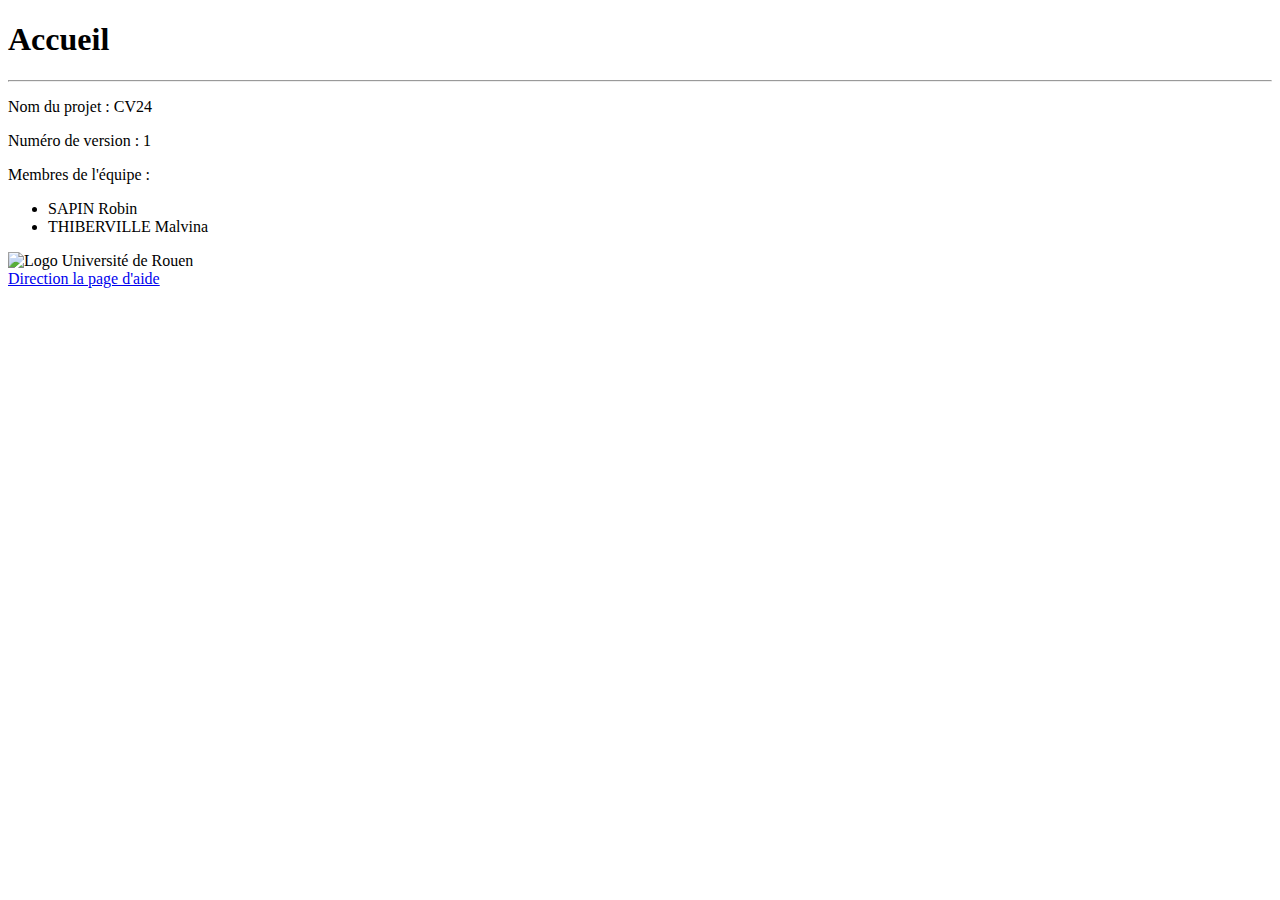
<file: src/main/resources/templates/index.html>
<!DOCTYPE html>
<html xmlns:th="http://www.thymeleaf.org/" lang="fr">
    <head>
        <meta charset="UTF-8">
        <title>Accueil</title>
        <link th:href="@{css/index.css}" rel="stylesheet" />
    </head>
    <body>
        <h1>Accueil</h1>
        <hr/>
        <p><span>Nom du projet :</span> CV24</p>
        <p><span>Numéro de version :</span> 1</p>
        <p><span>Membres de l'équipe :</span></p>
        <ul>
            <li>SAPIN Robin</li>
            <li>THIBERVILLE Malvina</li>
        </ul>
        <img th:src="@{images/logo-univ.jpg}" alt="Logo Université de Rouen"/>
        <br/>
        <a href="/help">Direction la page d'aide</a>
    </body>
</html>
</file>
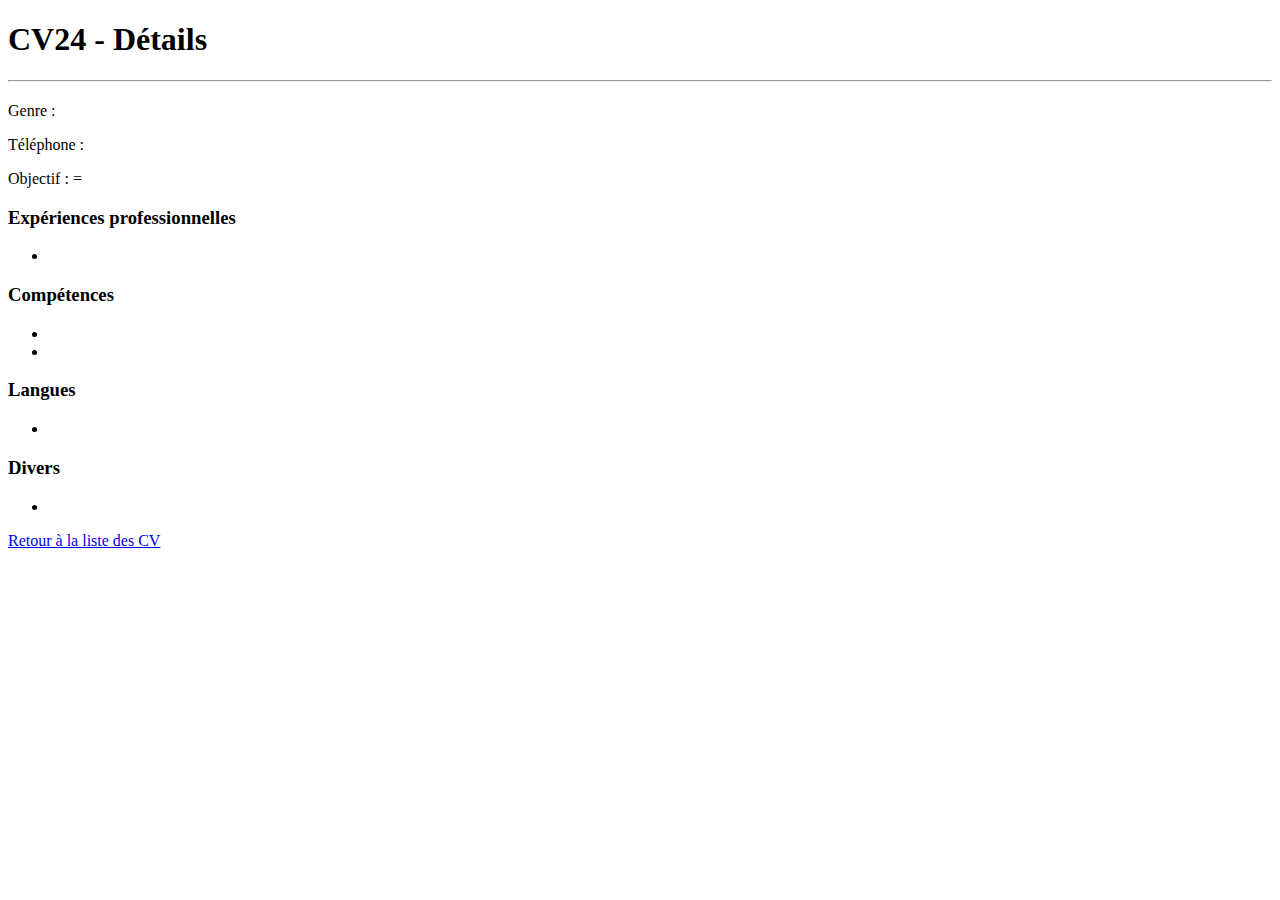
<file: src/main/resources/templates/cvdetail.html>
<!DOCTYPE html>
<html xmlns:th="http://www.thymeleaf.org/" lang="fr">
  <head>
    <title>CV24 - Détails</title>
    <meta charset="UTF-8">
    <link th:href="@{/cv24/css/cvdetail.css}" rel="stylesheet" />
  </head>
  <body>
    <h1>CV24 - Détails</h1>
    <hr/>
    <div class="details">
      <h2 th:text="${cv.identite.nom} + ' ' + ${cv.identite.prenom}"></h2>
      <p>Genre : <span th:text="${cv.identite.genre}"></span></p>
      <p>Téléphone : <span th:text="${cv.identite.tel}"></span></p>
      <p>Objectif : <span th:text="${cv.objectif.statut}"></span> = <span th:text="${cv.objectif.objectif}"></span></p>
      <div th:if="${cv.prof != null}">
        <h3>Expériences professionnelles</h3>
        <ul>
          <li th:each="exp : ${cv.prof.detail}" th:text="${exp.titre} + ' (' + ${exp.datedeb} + ' - ' + ${exp.datefin} + ') '"></li>
        </ul>
      </div>
      <h3>Compétences</h3>
      <ul>
        <li th:each="comp : ${cv.competences.diplome}" th:text="${comp.titre} + ' (' + ${comp.niveau} + ') - ' + ${comp.date} + ' - ' + ${comp.institut}"></li>
        <li th:each="cert : ${cv.competences.certif}" th:text="${cert.titre} + ' (' + ${cert.datedeb} + ' - ' + ${cert.datefin} + ') '"></li>
      </ul>
      <div th:if="${cv.divers != null}">
        <h3>Langues</h3>
        <ul>
          <li th:each="lv : ${cv.divers.lv}" th:text="${lv.lang} + ' (' + ${lv.nivs} + ') - ' + ${lv.cert}"></li>
        </ul>
        <div th:if="${cv.divers.autre != null}">
          <h3>Divers</h3>
          <ul>
            <li th:each="autre : ${cv.divers.autre}" th:text="${autre.titre} + ' (' + ${autre.comment} + ') '"></li>
          </ul>
        </div>
      </div>
    </div>
    <div class="button">
      <a href="/cv24/resume">Retour à la liste des CV</a>
    </div>
  </body>
</html>
</file>
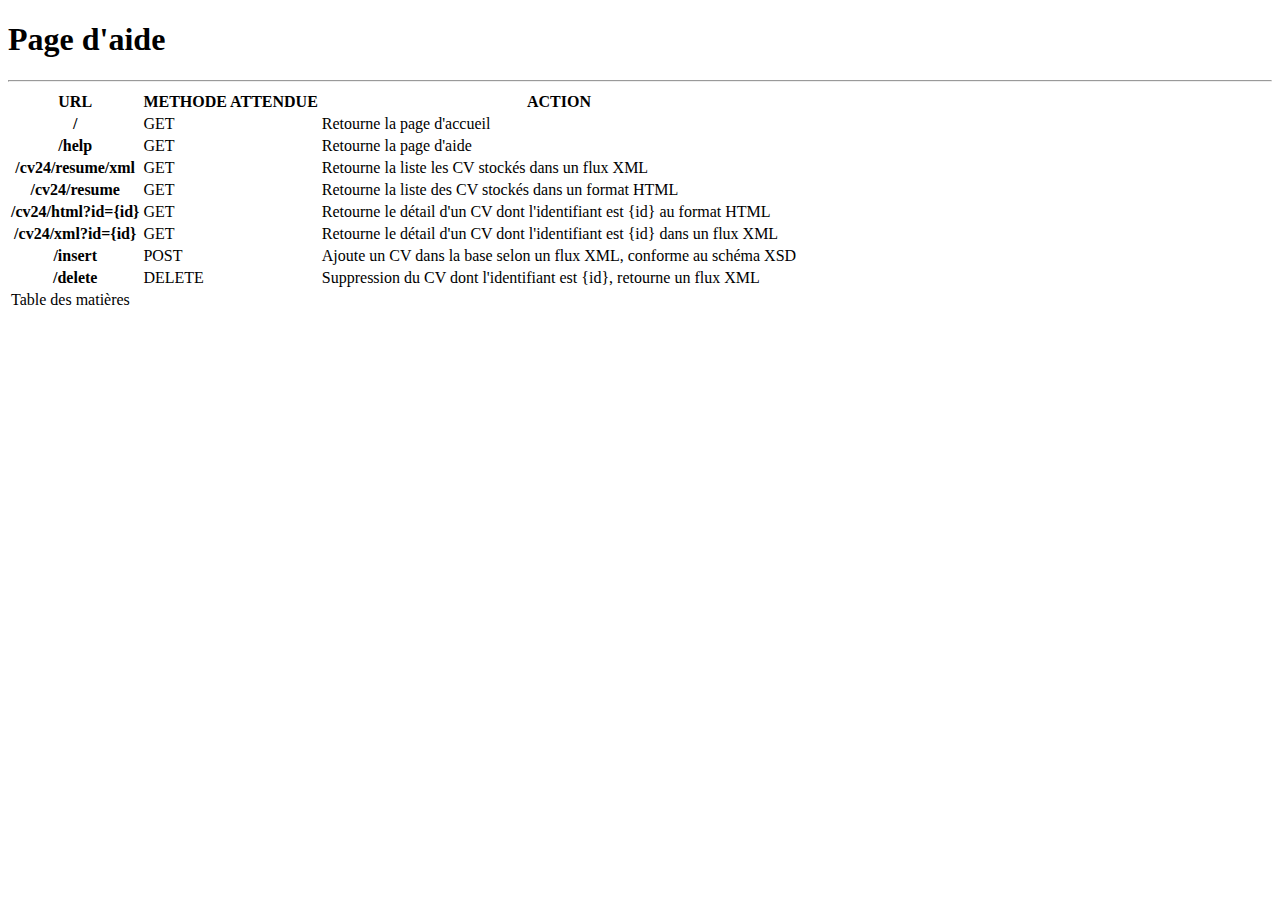
<file: src/main/resources/templates/help.html>
<!DOCTYPE html>
<html xmlns:th="http://www.thymeleaf.org/" lang="fr">
    <head>
        <meta charset="UTF-8">
        <title>Aide</title>
        <link th:href="@{css/help.css}" rel="stylesheet" />
    </head>
    <body>
        <h1>Page d'aide</h1>
        <hr/>
        <table>
            <thead>
            <tr>
                <th scope="col">URL</th>
                <th scope="col">METHODE ATTENDUE</th>
                <th scope="col">ACTION</th>
            </tr>
            </thead>
            <tfoot>
            <tr>
                <td colspan="3">Table des matières</td>
            </tr>
            </tfoot>
            <tbody>
            <tr>
                <th scope="row">/</th>
                <td>GET</td>
                <td>Retourne la page d'accueil</td>
            </tr>
            <tr>
                <th scope="row">/help</th>
                <td>GET</td>
                <td>Retourne la page d'aide</td>
            </tr>
            <tr>
                <th scope="row">/cv24/resume/xml</th>
                <td>GET</td>
                <td>Retourne la liste les CV stockés dans un flux XML</td>
            </tr>
            <tr>
                <th scope="row">/cv24/resume</th>
                <td>GET</td>
                <td>Retourne la liste des CV stockés dans un format HTML</td>
            </tr>
            <tr>
                <th scope="row">/cv24/html?id={id}</th>
                <td>GET</td>
                <td>Retourne le détail d'un CV dont l'identifiant est {id} au format HTML</td>
            </tr>
            <tr>
                <th scope="row">/cv24/xml?id={id}</th>
                <td>GET</td>
                <td>Retourne le détail d'un CV dont l'identifiant est {id} dans un flux XML</td>
            </tr>
            <tr>
                <th scope="row">/insert</th>
                <td>POST</td>
                <td>Ajoute un CV dans la base selon un flux XML, conforme au schéma XSD</td>
            </tr>
            <tr>
                <th scope="row">/delete</th>
                <td>DELETE</td>
                <td>Suppression du CV dont l'identifiant est {id}, retourne un flux XML</td>
            </tr>
            </tbody>
        </table>
    </body>
</html>
</file>
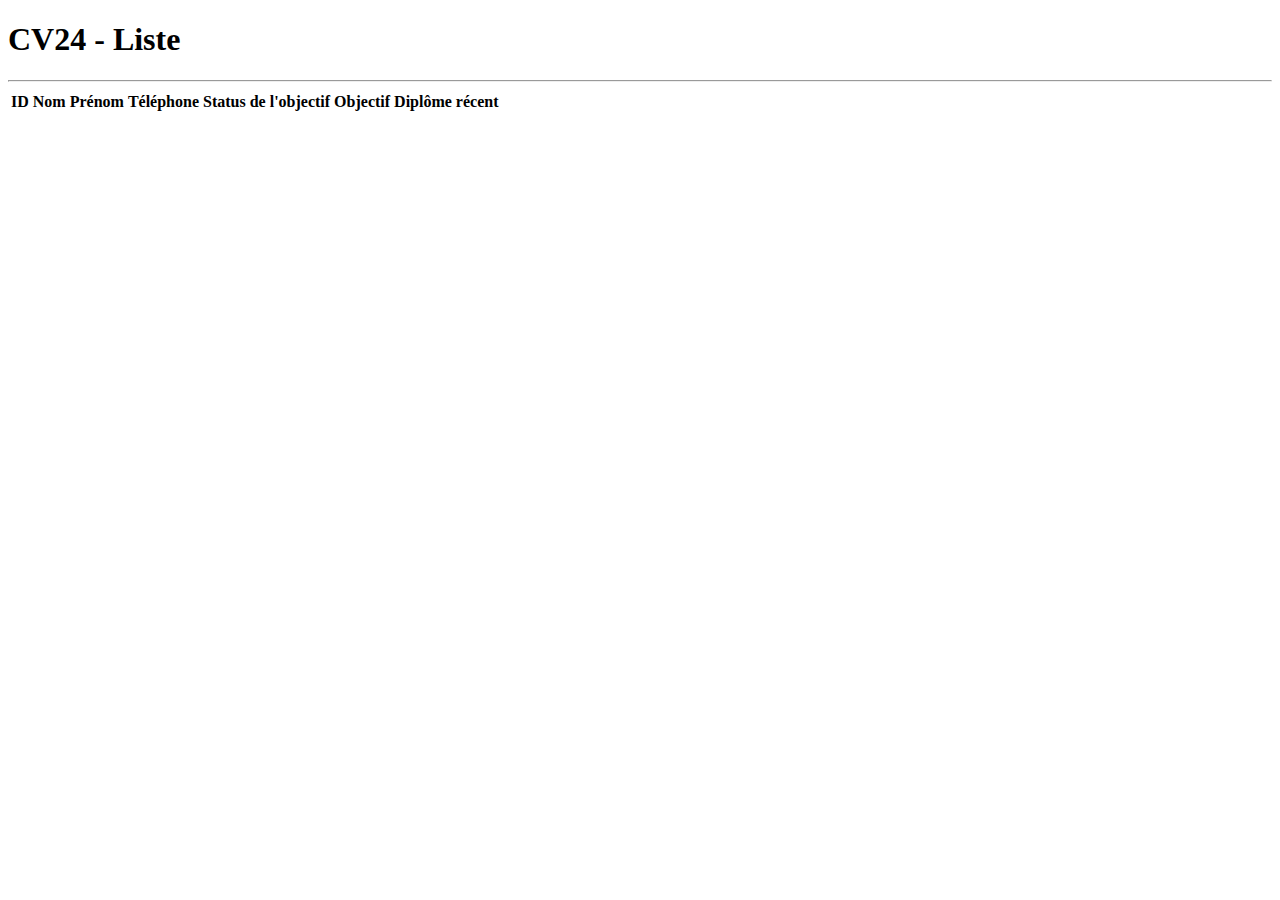
<file: src/main/resources/templates/listcv.html>
<!DOCTYPE html>
<html xmlns:th="http://www.thymeleaf.org/" lang="fr">
  <head>
    <title>CV24 - Liste</title>
    <meta charset="UTF-8">
    <link th:href="@{css/listcv.css}" rel="stylesheet"/>
  </head>
  <body>
    <h1>CV24 - Liste</h1>
    <hr/>
    <table>
      <thead>
      <tr>
        <th>ID</th>
        <th>Nom</th>
        <th>Prénom</th>
        <th>Téléphone</th>
        <th>Status de l'objectif</th>
        <th>Objectif</th>
        <th>Diplôme récent</th>
      </tr>
      </thead>
      <tbody>
      <tr th:each="cv : ${cvList}">
        <td th:text="${cv.id}"></td>
        <td th:text="${cv.identite.nom}"></td>
        <td th:text="${cv.identite.prenom}"></td>
        <td th:text="${cv.identite.tel}"></td>
        <td th:text="${cv.objectif.statut}"></td>
        <td th:text="${cv.objectif.objectif}"></td>
        <td th:text="${cv.competences.diplomeRecent.titre}"></td>
      </tr>
      </tbody>
    </table>
  </body>
</html>
</file>
